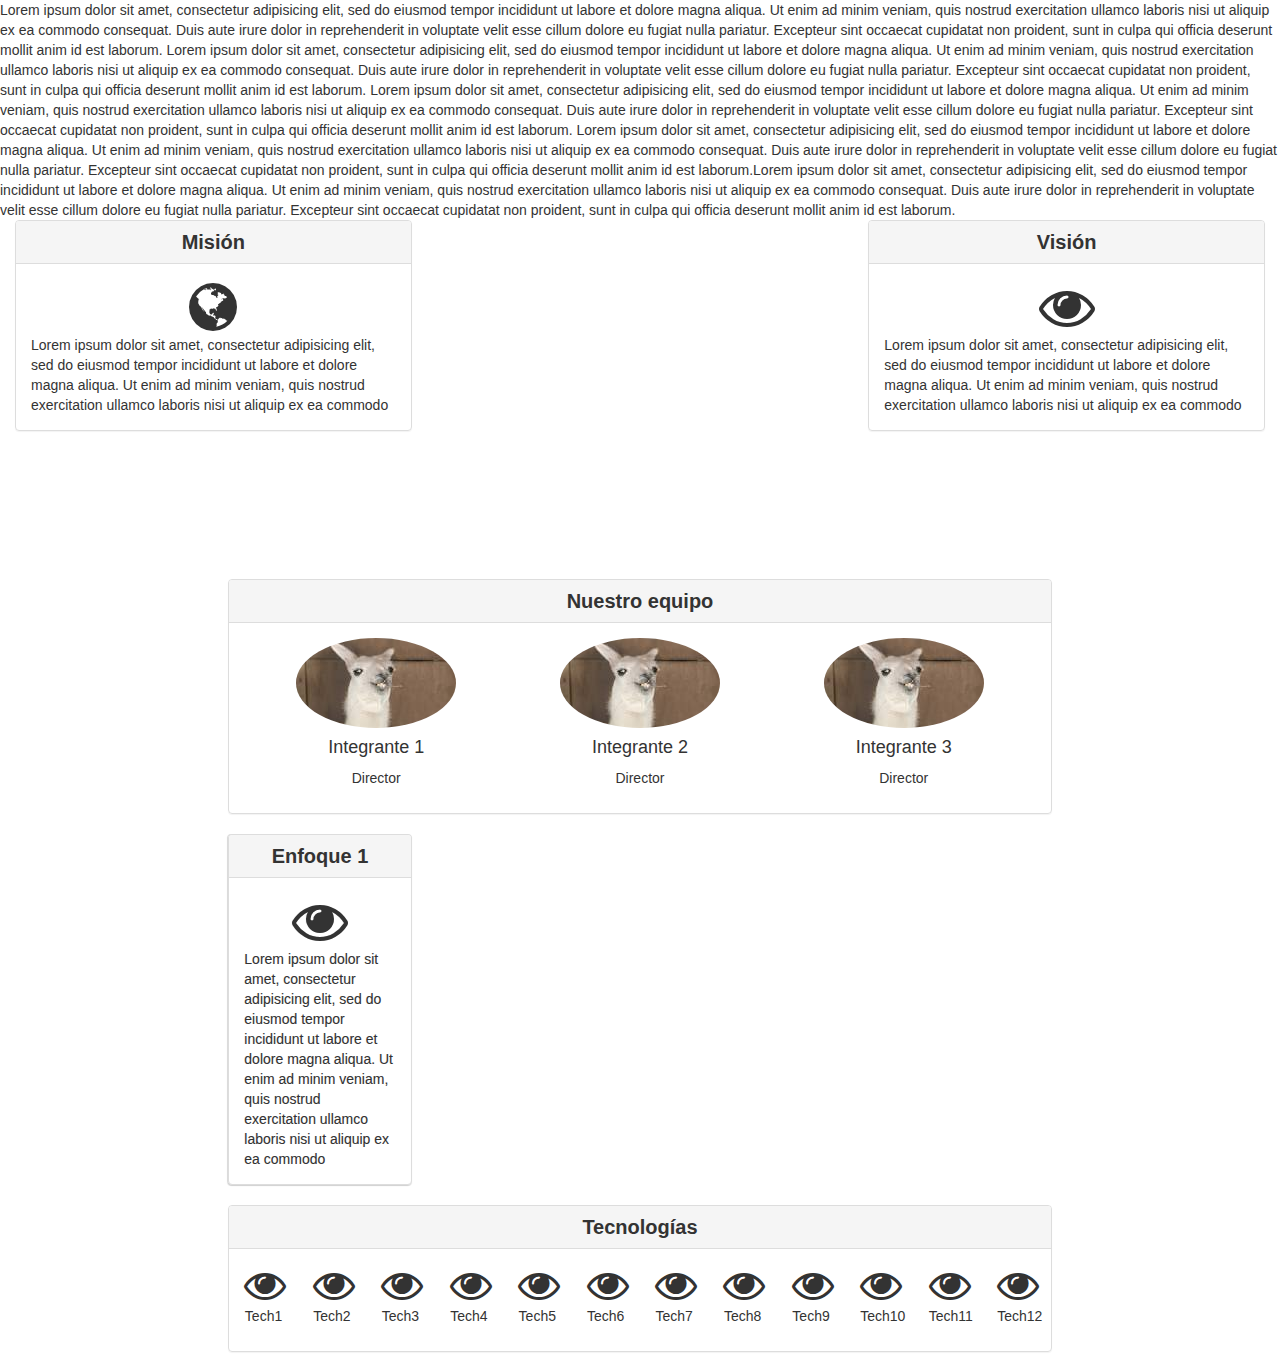
<file: index.html>
<!DOCTYPE html>
<html>
<head>
	<title>Crocolabs</title>
	<meta charset="utf-8">
	<link href="css/bootstrap.min.css" rel="stylesheet">
	<link rel="stylesheet" href="//maxcdn.bootstrapcdn.com/font-awesome/4.3.0/css/font-awesome.min.css">

</head>
<body>
	<div>
		Lorem ipsum dolor sit amet, consectetur adipisicing elit, sed do eiusmod
		tempor incididunt ut labore et dolore magna aliqua. Ut enim ad minim veniam,
		quis nostrud exercitation ullamco laboris nisi ut aliquip ex ea commodo
		consequat. Duis aute irure dolor in reprehenderit in voluptate velit esse
		cillum dolore eu fugiat nulla pariatur. Excepteur sint occaecat cupidatat non
		proident, sunt in culpa qui officia deserunt mollit anim id est laborum.
		Lorem ipsum dolor sit amet, consectetur adipisicing elit, sed do eiusmod
		tempor incididunt ut labore et dolore magna aliqua. Ut enim ad minim veniam,
		quis nostrud exercitation ullamco laboris nisi ut aliquip ex ea commodo
		consequat. Duis aute irure dolor in reprehenderit in voluptate velit esse
		cillum dolore eu fugiat nulla pariatur. Excepteur sint occaecat cupidatat non
		proident, sunt in culpa qui officia deserunt mollit anim id est laborum.
		Lorem ipsum dolor sit amet, consectetur adipisicing elit, sed do eiusmod
		tempor incididunt ut labore et dolore magna aliqua. Ut enim ad minim veniam,
		quis nostrud exercitation ullamco laboris nisi ut aliquip ex ea commodo
		consequat. Duis aute irure dolor in reprehenderit in voluptate velit esse
		cillum dolore eu fugiat nulla pariatur. Excepteur sint occaecat cupidatat non
		proident, sunt in culpa qui officia deserunt mollit anim id est laborum.
		Lorem ipsum dolor sit amet, consectetur adipisicing elit, sed do eiusmod
		tempor incididunt ut labore et dolore magna aliqua. Ut enim ad minim veniam,
		quis nostrud exercitation ullamco laboris nisi ut aliquip ex ea commodo
		consequat. Duis aute irure dolor in reprehenderit in voluptate velit esse
		cillum dolore eu fugiat nulla pariatur. Excepteur sint occaecat cupidatat non
		proident, sunt in culpa qui officia deserunt mollit anim id est laborum.Lorem ipsum dolor sit amet, consectetur adipisicing elit, sed do eiusmod
		tempor incididunt ut labore et dolore magna aliqua. Ut enim ad minim veniam,
		quis nostrud exercitation ullamco laboris nisi ut aliquip ex ea commodo
		consequat. Duis aute irure dolor in reprehenderit in voluptate velit esse
		cillum dolore eu fugiat nulla pariatur. Excepteur sint occaecat cupidatat non
		proident, sunt in culpa qui officia deserunt mollit anim id est laborum.
	</div>
	<div class="container-fluid">
		<div class="row">
			<div class="col-md-4 " id="mision">
				<div class="panel panel-default">
					<div class="panel-heading">
						<h1 class="panel-title text-center"><strong>Misión</strong></h1>
					</div>
					<div class="panel-body">
						<center><i class="fa fa-globe fa-4x"></i></center>
						Lorem ipsum dolor sit amet, consectetur adipisicing elit, sed do eiusmod
						tempor incididunt ut labore et dolore magna aliqua. Ut enim ad minim veniam,
						quis nostrud exercitation ullamco laboris nisi ut aliquip ex ea commodo
					</div>
				</div>
			</div>
			<div class="col-md-4 col-md-offset-4" id="vision">
				<div class="panel panel-default">
					<div class="panel-heading">
						<h1 class="panel-title text-center"><strong>Visión</strong></h1>
					</div>
					<div class="panel-body">
						<center><i class="fa fa-eye fa-4x"></i></center>
						Lorem ipsum dolor sit amet, consectetur adipisicing elit, sed do eiusmod
						tempor incididunt ut labore et dolore magna aliqua. Ut enim ad minim veniam,
						quis nostrud exercitation ullamco laboris nisi ut aliquip ex ea commodo
					</div>
				</div>
			</div>

		</div>
		<div class="row">
			<div class="col-md-8 col-md-offset-2" id="team">
				<div class="panel panel-default">
					<div class="panel-heading">
						<h1 class="panel-title text-center"><strong>Nuestro equipo</strong></h1>
					</div>
					<div class="panel-body">
						<div class="col-md-4 foto">
							<center><img class="img-circle img-responsive" src="images/llama.jpeg"></center>
							<h4 class="text-center">Integrante 1</h4>
							<p class="text-center">Director</p>
						</div>
						<div class="col-md-4">
							<center><img class="img-circle img-responsive" src="images/llama.jpeg"></center>
							<h4 class="text-center">Integrante 2</h4>
							<p class="text-center">Director</p>
						</div>
						<div class="col-md-4">
							<center><img class="img-circle img-responsive" src="images/llama.jpeg"></center>
							<h4 class="text-center">Integrante 3</h4>
							<p class="text-center">Director</p>
						</div>
					</div>
				</div>
			</div>
		</div>
	</div>
	<div class="container-fluid">
		<div class="row">
			<div class="col-md-2 col-md-offset-2" id="enf1">
				<div class="panel panel-default">
					<div class="panel-heading">
						<h1 class="panel-title text-center"><strong>Enfoque 1</strong></h1>
					</div>
					<div class="panel-body">
						<center><i class="fa fa-eye fa-4x"></i></center>
						Lorem ipsum dolor sit amet, consectetur adipisicing elit, sed do eiusmod
						tempor incididunt ut labore et dolore magna aliqua. Ut enim ad minim veniam,
						quis nostrud exercitation ullamco laboris nisi ut aliquip ex ea commodo
					</div>
				</div>
			</div>
			<div class="col-md-2" id="enf2">
				<div class="panel panel-default">
					<div class="panel-heading">
						<h1 class="panel-title text-center"><strong>Enfoque 2</strong></h1>
					</div>
					<div class="panel-body">
						<center><i class="fa fa-eye fa-4x"></i></center>
						Lorem ipsum dolor sit amet, consectetur adipisicing elit, sed do eiusmod
						tempor incididunt ut labore et dolore magna aliqua. Ut enim ad minim veniam,
						quis nostrud exercitation ullamco laboris nisi ut aliquip ex ea commodo
					</div>
				</div>
			</div>
			<div class="col-md-2" id="enf3">
				<div class="panel panel-default">
					<div class="panel-heading">
						<h1 class="panel-title text-center"><strong>Enfoque 3</strong></h1>
					</div>
					<div class="panel-body">
						<center><i class="fa fa-eye fa-4x"></i></center>
						Lorem ipsum dolor sit amet, consectetur adipisicing elit, sed do eiusmod
						tempor incididunt ut labore et dolore magna aliqua. Ut enim ad minim veniam,
						quis nostrud exercitation ullamco laboris nisi ut aliquip ex ea commodo
					</div>
				</div>
			</div>
			<div class="col-md-2" id="enf4">
				<div class="panel panel-default">
					<div class="panel-heading">
						<h1 class="panel-title text-center"><strong>Enfoque 4</strong></h1>
					</div>
					<div class="panel-body">
						<center><i class="fa fa-eye fa-4x"></i></center>
						Lorem ipsum dolor sit amet, consectetur adipisicing elit, sed do eiusmod
						tempor incididunt ut labore et dolore magna aliqua. Ut enim ad minim veniam,
						quis nostrud exercitation ullamco laboris nisi ut aliquip ex ea commodo
					</div>
				</div>
			</div>
		</div>
		<div class="row">
			<div class="col-md-8 col-md-offset-2" id="tech">
				<div class="panel panel-default">
					<div class="panel-heading">
						<h1 class="panel-title text-center"><strong>Tecnologías</strong></h1>
					</div>
					<div class="panel-body">
						<div class="row">
							<div class="col-md-1">
								<center>
									<i class="fa fa-eye fa-3x"></i>
									<p class="text-center">Tech1</p>
								</center>
							</div>
							<div class="col-md-1">
								<center>
									<i class="fa fa-eye fa-3x"></i>
									<p class="text-center">Tech2</p>
								</center>
							</div>
							<div class="col-md-1">
								<center>
									<i class="fa fa-eye fa-3x"></i>
									<p class="text-center">Tech3</p>
								</center> 
							</div>
							<div class="col-md-1">
								<center>
									<i class="fa fa-eye fa-3x"></i>
									<p class="text-center">Tech4</p>
								</center>
							</div>
							<div class="col-md-1">
								<center>
									<i class="fa fa-eye fa-3x"></i>
									<p class="text-center">Tech5</p>
								</center>
							</div>
							<div class="col-md-1">
								<center>
									<i class="fa fa-eye fa-3x"></i>
									<p class="text-center">Tech6</p>
								</center>
							</div>
							<div class="col-md-1">
								<center>
									<i class="fa fa-eye fa-3x"></i>
									<p class="text-center">Tech7</p>
								</center>
							</div>
							<div class="col-md-1">
								<center>
									<i class="fa fa-eye fa-3x"></i>
									<p class="text-center">Tech8</p>
								</center>
							</div>
							<div class="col-md-1">
								<center>
									<i class="fa fa-eye fa-3x"></i>
									<p class="text-center">Tech9</p>
								</center>
							</div>
							<div class="col-md-1">
								<center>
									<i class="fa fa-eye fa-3x"></i>
									<p class="text-center">Tech10</p>
								</center>
							</div>
							<div class="col-md-1">
								<center>
									<i class="fa fa-eye fa-3x"></i>
									<p class="text-center">Tech11</p>
								</center>
							</div>
							<div class="col-md-1">
								<center>
									<i class="fa fa-eye fa-3x"></i>
									<p class="text-center">Tech12</p>
								</center>
							</div>
						</div>
					</div>
				</div>
			</div>
		</div>
	</div>

	<script type="text/javascript">
		var flag1 = true;
		var flag2 = true;
		window.onscroll = function(){scrollEfect()};

		function scrollEfect(){
			//mision.className += " vision-anim";
			console.log(window.pageYOffset+"");
			if(window.pageYOffset > 25 && flag1){
				document.getElementById("mision").className += " mision-anim col-md-offset-2";
				document.getElementById("vision").className = "col-md-4 vision-anim";
				var team = document.getElementById("team");
				team.className += " team-anim";
				team.setAttribute("style", "margin-top: 0%");
				flag1 = false;
			}
			if(window.pageYOffset > 370 && flag2){
				document.getElementById("enf2").className += " anim-enf2 col-md-2";
				document.getElementById("enf3").className += " anim-enf3 col-md-2";
				document.getElementById("enf4").className += " anim-enf4 col-md-2";
				document.getElementById("tech").className += " tech-animation"
				var interval1 = setInterval(function (){
					document.getElementById("enf2").id = "";
					clearInterval(interval1);
				}, 3000);
				var interval2 = setInterval(function (){
					document.getElementById("enf3").id = "";
					clearInterval(interval2);
				}, 4000);
				var interval3 = setInterval(function (){
					document.getElementById("enf4").id = "";
					clearInterval(interval3);
				}, 5000);
				flag2 = false;
			}
		}
	</script>
	<script src="js/bootstrap.min.js"></script>

</body>
</html>
</file>
